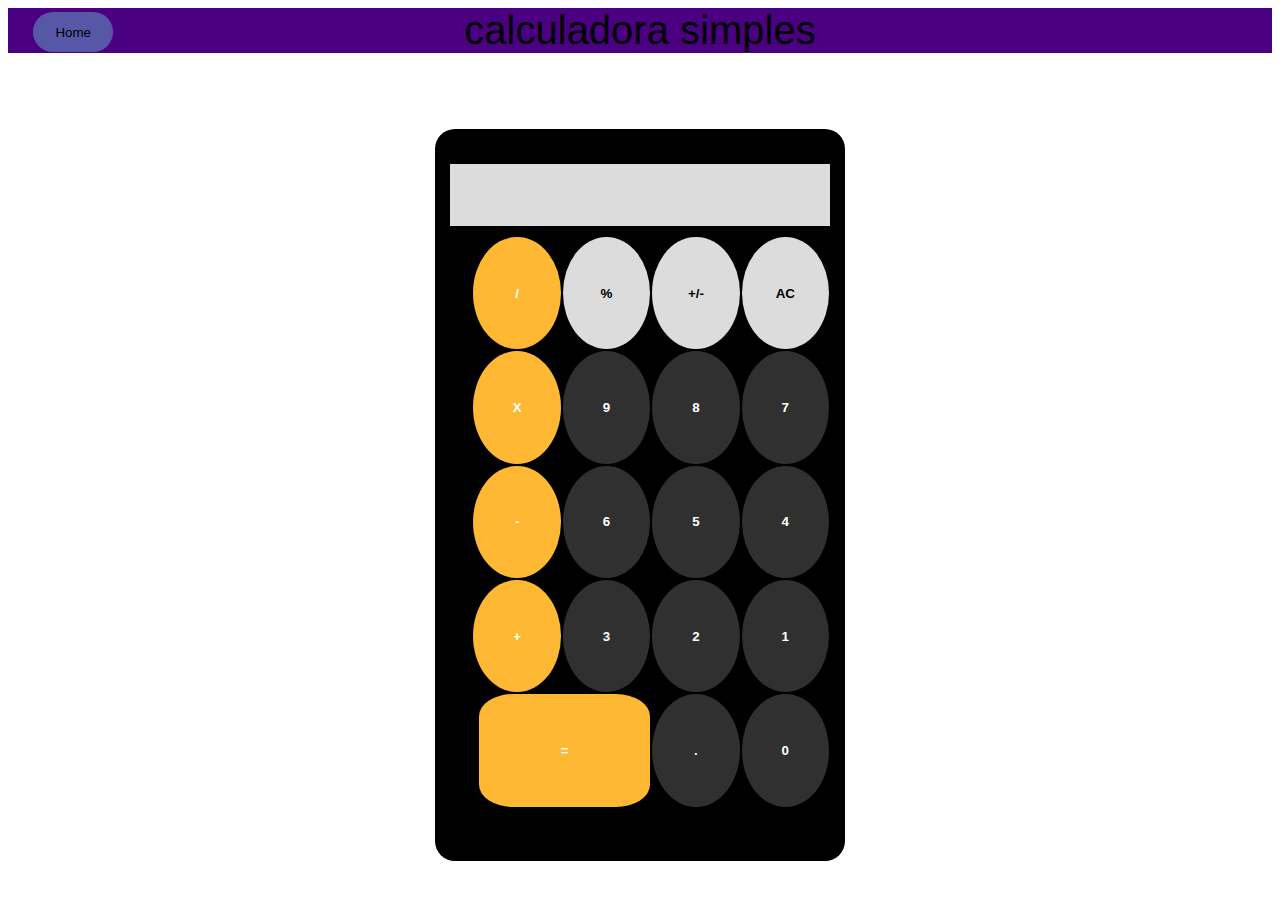
<file: docs/calculadora/index.html>
<!DOCTYPE html>
<html lang="pt-br">
<head>
    <script type="text/javascript" src="script/javascript.js"></script>
    <link rel="stylesheet" type="text/css" href="style/stylesheet.css" media="screen" />
    <meta charset="UTF-8">
    <meta http-equiv="X-UA-Compatible" content="IE=edge">
    <meta name="viewport" content="width=device-width, initial-scale=1.0">
    <title>calculadora</title>
</head>
<body>
    <div class="header">calculadora simples
        <a href="../index.html"><button id="home">Home</button></a>
    </div>
    <div class="bloco">
        <p id="resultado"></p>
        <tr>
            <td><button class="func" onclick="clean()">AC</button></td>
            <td><button class="func" onclick ="insert('')">+/-</button></td>
            <td><button class="func" onclick="insert('%')">%</button></td>
            <td><button class="Operacao" onclick="insert('/')">/</button></td>
        </tr>
        <tr>
            <td><button class="num" onclick="insert('7')">7</button></td>
            <td><button class="num" onclick="insert('8')">8</button></td>
            <td><button class="num" onclick="insert('9')">9</button></td>
            <td><button class="Operacao" onclick="insert('*')">X</button></td>
        </tr>
        <tr>
            <td><button class="num" onclick="insert('4')">4</button></td>
            <td><button class="num" onclick="insert('5')">5</button></td>
            <td><button class="num" onclick="insert('6')">6</button></td>
            <td><button class="Operacao" onclick="insert('-')">-</button></td>
        </tr>
        <tr>
            <td><button class="num" onclick="insert('1')">1</button></td>
            <td><button class="num" onclick="insert('2')">2</button></td>
            <td><button class="num" onclick="insert('3')">3</button></td>
            <td><button class="Operacao" onclick="insert('+')">+</button></td>
        </tr>
        <tr>
            <td><button class="num" onclick="insert('0')">0</button></td>
            <td><button class="num" onclick="insert('.')">.</button></td>
            <td><button class="Operacao" style="width: 45%; border-radius: 20%;" onclick="calc()">=</button></td>
        </tr>
    </div>
</body>
</html>
</file>
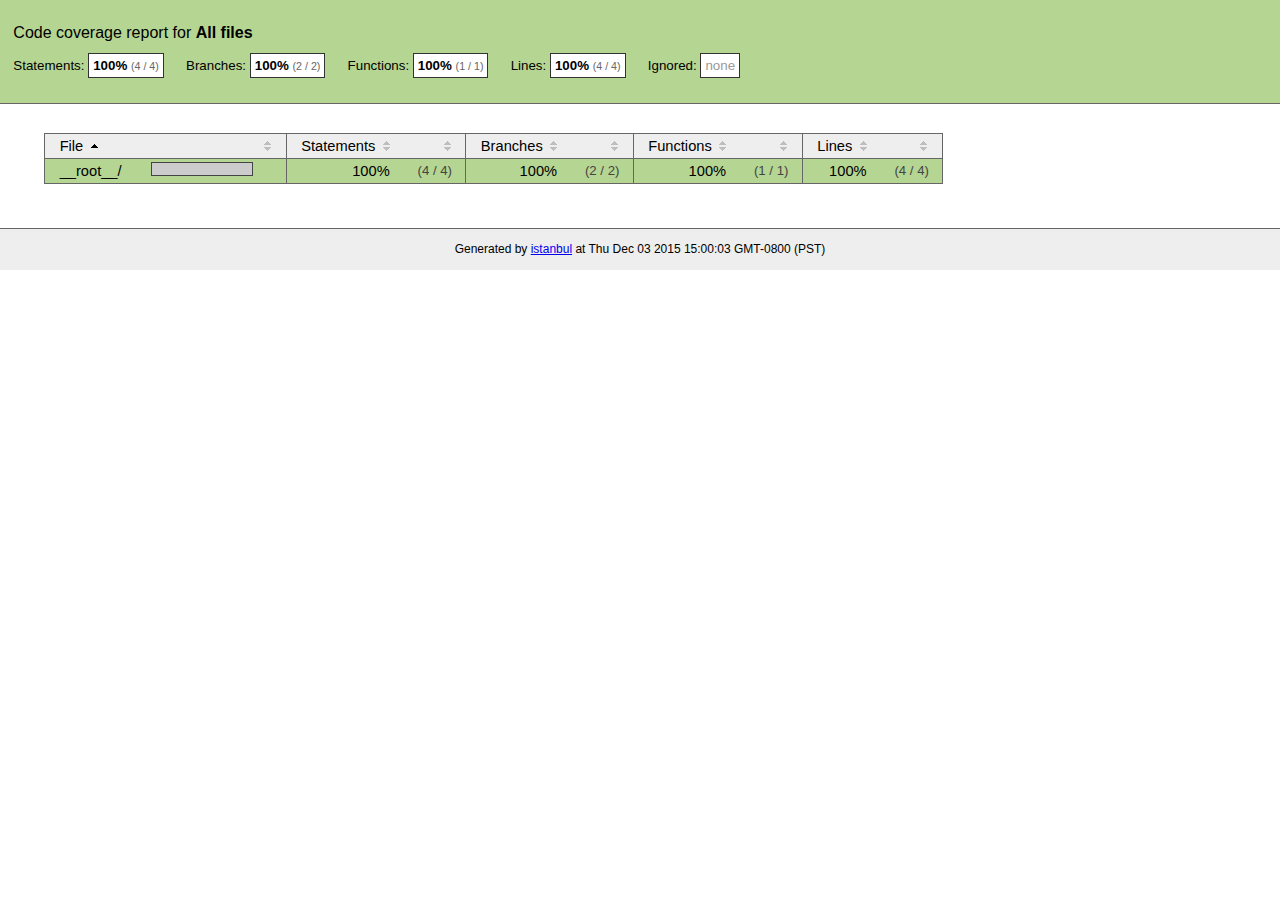
<file: docs/Lista de tarefas/node_modules/unique-filename/coverage/index.html>
<!doctype html>
<html lang="en">
<head>
    <title>Code coverage report for All files</title>
    <meta charset="utf-8">
    <link rel="stylesheet" href="prettify.css">
    <link rel="stylesheet" href="base.css">
    <style type='text/css'>
        div.coverage-summary .sorter {
            background-image: url(sort-arrow-sprite.png);
        }
    </style>
</head>
<body>
<div class="header high">
    <h1>Code coverage report for <span class="entity">All files</span></h1>
    <h2>
        Statements: <span class="metric">100% <small>(4 / 4)</small></span> &nbsp;&nbsp;&nbsp;&nbsp;
        Branches: <span class="metric">100% <small>(2 / 2)</small></span> &nbsp;&nbsp;&nbsp;&nbsp;
        Functions: <span class="metric">100% <small>(1 / 1)</small></span> &nbsp;&nbsp;&nbsp;&nbsp;
        Lines: <span class="metric">100% <small>(4 / 4)</small></span> &nbsp;&nbsp;&nbsp;&nbsp;
        Ignored: <span class="metric"><span class="ignore-none">none</span></span> &nbsp;&nbsp;&nbsp;&nbsp;
    </h2>
    <div class="path"></div>
</div>
<div class="body">
<div class="coverage-summary">
<table>
<thead>
<tr>
   <th data-col="file" data-fmt="html" data-html="true" class="file">File</th>
   <th data-col="pic" data-type="number" data-fmt="html" data-html="true" class="pic"></th>
   <th data-col="statements" data-type="number" data-fmt="pct" class="pct">Statements</th>
   <th data-col="statements_raw" data-type="number" data-fmt="html" class="abs"></th>
   <th data-col="branches" data-type="number" data-fmt="pct" class="pct">Branches</th>
   <th data-col="branches_raw" data-type="number" data-fmt="html" class="abs"></th>
   <th data-col="functions" data-type="number" data-fmt="pct" class="pct">Functions</th>
   <th data-col="functions_raw" data-type="number" data-fmt="html" class="abs"></th>
   <th data-col="lines" data-type="number" data-fmt="pct" class="pct">Lines</th>
   <th data-col="lines_raw" data-type="number" data-fmt="html" class="abs"></th>
</tr>
</thead>
<tbody><tr>
	<td class="file high" data-value="__root__/"><a href="__root__/index.html">__root__/</a></td>
	<td data-value="100" class="pic high"><span class="cover-fill cover-full" style="width: 100px;"></span><span class="cover-empty" style="width:0px;"></span></td>
	<td data-value="100" class="pct high">100%</td>
	<td data-value="4" class="abs high">(4&nbsp;/&nbsp;4)</td>
	<td data-value="100" class="pct high">100%</td>
	<td data-value="2" class="abs high">(2&nbsp;/&nbsp;2)</td>
	<td data-value="100" class="pct high">100%</td>
	<td data-value="1" class="abs high">(1&nbsp;/&nbsp;1)</td>
	<td data-value="100" class="pct high">100%</td>
	<td data-value="4" class="abs high">(4&nbsp;/&nbsp;4)</td>
	</tr>

</tbody>
</table>
</div>
</div>
<div class="footer">
    <div class="meta">Generated by <a href="http://istanbul-js.org/" target="_blank">istanbul</a> at Thu Dec 03 2015 15:00:03 GMT-0800 (PST)</div>
</div>
<script src="prettify.js"></script>
<script>
window.onload = function () {
        if (typeof prettyPrint === 'function') {
            prettyPrint();
        }
};
</script>
<script src="sorter.js"></script>
</body>
</html>
</file>
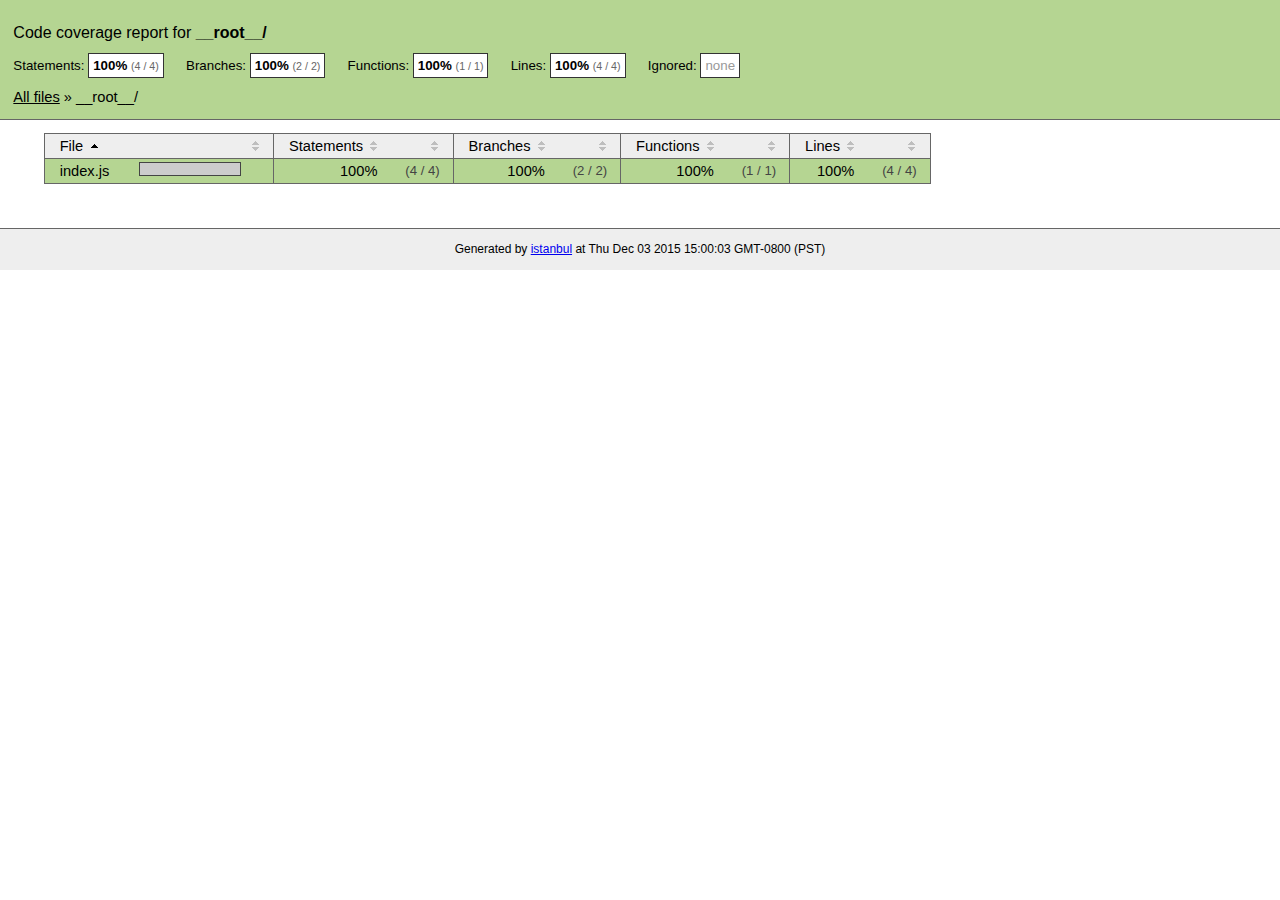
<file: docs/Lista de tarefas/node_modules/unique-filename/coverage/__root__/index.html>
<!doctype html>
<html lang="en">
<head>
    <title>Code coverage report for __root__/</title>
    <meta charset="utf-8">
    <link rel="stylesheet" href="../prettify.css">
    <link rel="stylesheet" href="../base.css">
    <style type='text/css'>
        div.coverage-summary .sorter {
            background-image: url(../sort-arrow-sprite.png);
        }
    </style>
</head>
<body>
<div class="header high">
    <h1>Code coverage report for <span class="entity">__root__/</span></h1>
    <h2>
        Statements: <span class="metric">100% <small>(4 / 4)</small></span> &nbsp;&nbsp;&nbsp;&nbsp;
        Branches: <span class="metric">100% <small>(2 / 2)</small></span> &nbsp;&nbsp;&nbsp;&nbsp;
        Functions: <span class="metric">100% <small>(1 / 1)</small></span> &nbsp;&nbsp;&nbsp;&nbsp;
        Lines: <span class="metric">100% <small>(4 / 4)</small></span> &nbsp;&nbsp;&nbsp;&nbsp;
        Ignored: <span class="metric"><span class="ignore-none">none</span></span> &nbsp;&nbsp;&nbsp;&nbsp;
    </h2>
    <div class="path"><a href="../index.html">All files</a> &#187; __root__/</div>
</div>
<div class="body">
<div class="coverage-summary">
<table>
<thead>
<tr>
   <th data-col="file" data-fmt="html" data-html="true" class="file">File</th>
   <th data-col="pic" data-type="number" data-fmt="html" data-html="true" class="pic"></th>
   <th data-col="statements" data-type="number" data-fmt="pct" class="pct">Statements</th>
   <th data-col="statements_raw" data-type="number" data-fmt="html" class="abs"></th>
   <th data-col="branches" data-type="number" data-fmt="pct" class="pct">Branches</th>
   <th data-col="branches_raw" data-type="number" data-fmt="html" class="abs"></th>
   <th data-col="functions" data-type="number" data-fmt="pct" class="pct">Functions</th>
   <th data-col="functions_raw" data-type="number" data-fmt="html" class="abs"></th>
   <th data-col="lines" data-type="number" data-fmt="pct" class="pct">Lines</th>
   <th data-col="lines_raw" data-type="number" data-fmt="html" class="abs"></th>
</tr>
</thead>
<tbody><tr>
	<td class="file high" data-value="index.js"><a href="index.js.html">index.js</a></td>
	<td data-value="100" class="pic high"><span class="cover-fill cover-full" style="width: 100px;"></span><span class="cover-empty" style="width:0px;"></span></td>
	<td data-value="100" class="pct high">100%</td>
	<td data-value="4" class="abs high">(4&nbsp;/&nbsp;4)</td>
	<td data-value="100" class="pct high">100%</td>
	<td data-value="2" class="abs high">(2&nbsp;/&nbsp;2)</td>
	<td data-value="100" class="pct high">100%</td>
	<td data-value="1" class="abs high">(1&nbsp;/&nbsp;1)</td>
	<td data-value="100" class="pct high">100%</td>
	<td data-value="4" class="abs high">(4&nbsp;/&nbsp;4)</td>
	</tr>

</tbody>
</table>
</div>
</div>
<div class="footer">
    <div class="meta">Generated by <a href="http://istanbul-js.org/" target="_blank">istanbul</a> at Thu Dec 03 2015 15:00:03 GMT-0800 (PST)</div>
</div>
<script src="../prettify.js"></script>
<script>
window.onload = function () {
        if (typeof prettyPrint === 'function') {
            prettyPrint();
        }
};
</script>
<script src="../sorter.js"></script>
</body>
</html>
</file>
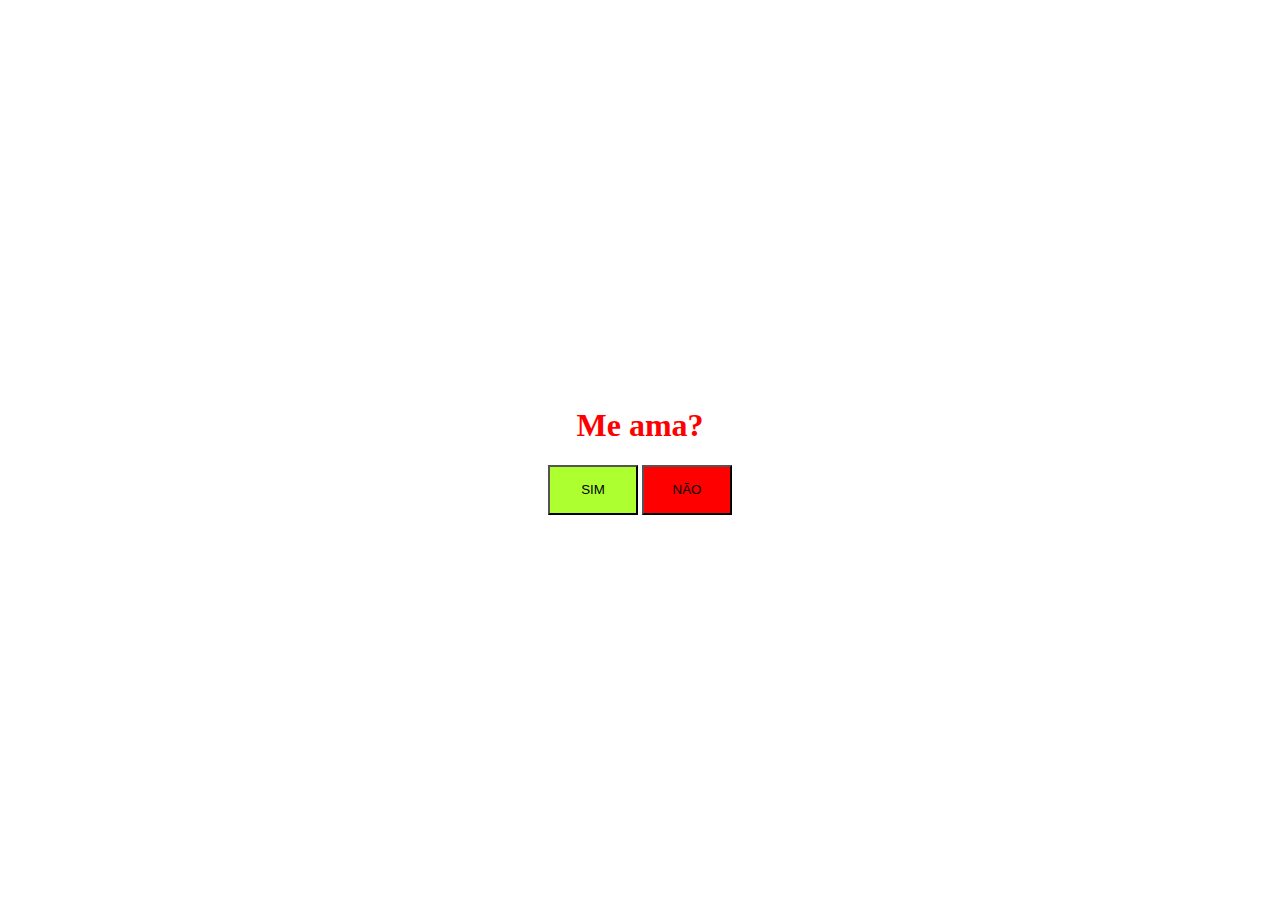
<file: docs/my.html>
<!DOCTYPE html>
<html lang="en">
<head>
    <style>
        body{
            display: flex;
            flex-direction: column;
            margin: 0;
            height: 100vh;
            align-items: center;
            justify-content: center;
        }
        button{
            height: 50px;
            width: 90px;
        }
        #sim{
            background-color: greenyellow;
        }
        #nao{
            background-color: red;
            position: relative;
        }
        h1{
            color: red;
        }
    </style>
    <script>
        var t = 0;

        function point(){
            if(t == 2){
                var nao  = document.getElementById('nao');
                nao.parentNode.removeChild(nao);
                div = document.createElement('div');
                div.id = "brabo"
                div.innerHTML = "Pronto, agr o botão sumiu (>_<)"
                document.getElementById('emote').appendChild(div)
            }
            if(t == 1){
                document.getElementById('nao').style = "left: 150px";
                div = document.createElement('div');
                div.id = "no"
                div.innerHTML = "haha mto engraçado, vai dnovo.";
                document.getElementById('emote').appendChild(div)
                t+=1;}
            if(t == 0){
                document.getElementById('nao').style = "left: 50px";
                div = document.createElement('div');
                div.id = "ehr"
                div.innerHTML = "Acho q vc errou, tenta dnovo."
                document.getElementById('emote').appendChild(div)
                t+=1;}
        }
        function yesyesyes(){
            var ehr = document.getElementById('ehr');
            ehr.parentNode.removeChild(ehr);

            var no = document.getElementById('no');
            no.parentNode.removeChild(no);

            var brabo = document.getElementById('brabo');
            brabo.parentNode.removeChild(brabo);

            div = document.createElement('div');
            div.id = "yessss";
            div.innerHTML = "TAMBEM TE AMOOO (>^_^)><(^o^<)      (●♡∀♡)";
            document.getElementById('emote').appendChild(div);

            setTimeout(function(){
                window.open("https://www.youtube.com/watch?v=mtXkr6kdCZA");}
            ,2000)
        }
    </script>
    <meta charset="UTF-8">
    <meta http-equiv="X-UA-Compatible" content="IE=edge">
    <meta name="viewport" content="width=device-width, initial-scale=1.0">
    <title>oiii</title>
</head>
<body>
    <h1>Me ama?</h1>
    <div>
        <button id="sim" onclick="yesyesyes()">SIM</button>
        <button id="nao" onclick="point()">NÃO</button>
    </div>
    <div id="emote"></div>
</body>
</html>
</file>
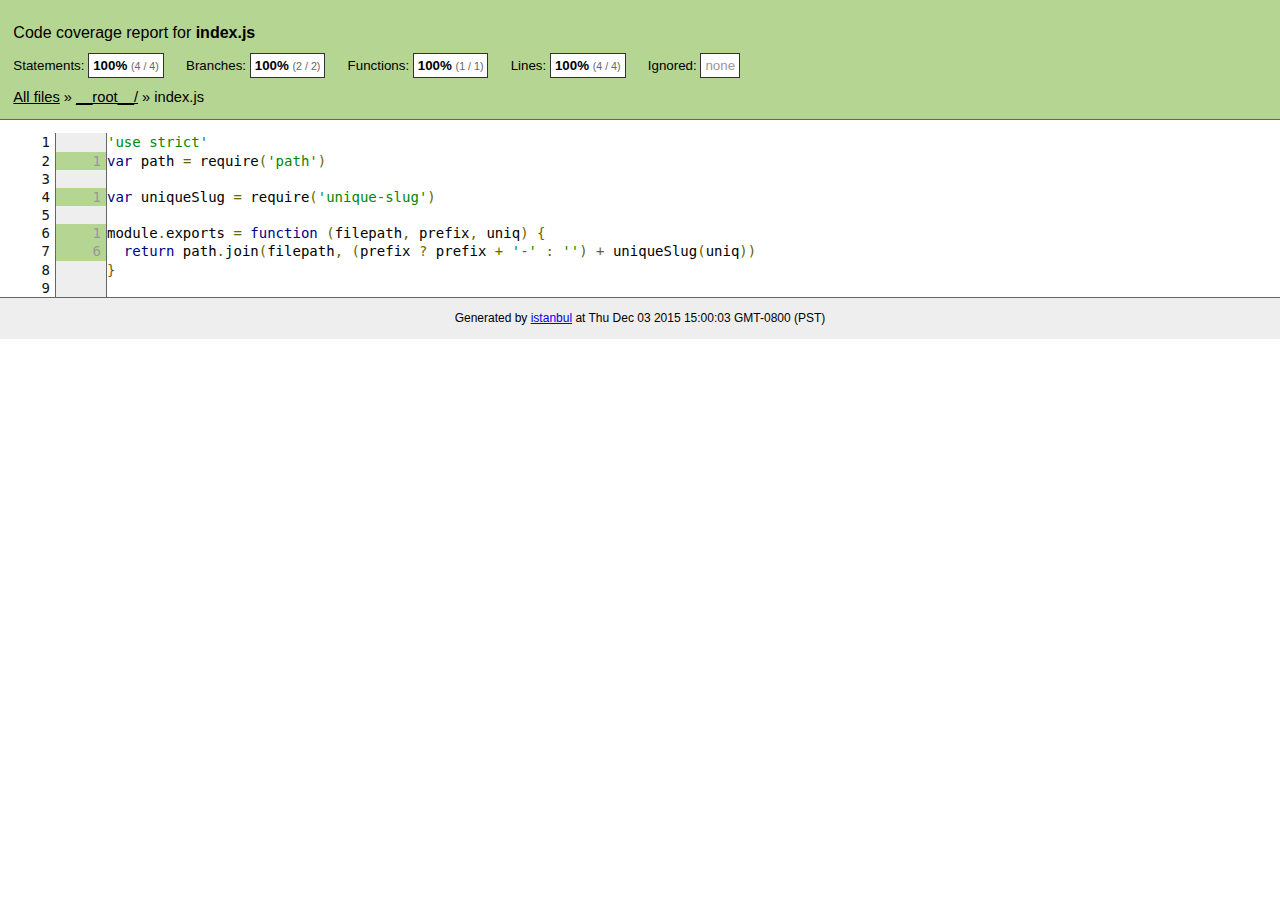
<file: docs/Lista de tarefas/node_modules/unique-filename/coverage/__root__/index.js.html>
<!doctype html>
<html lang="en">
<head>
    <title>Code coverage report for index.js</title>
    <meta charset="utf-8">
    <link rel="stylesheet" href="../prettify.css">
    <link rel="stylesheet" href="../base.css">
    <style type='text/css'>
        div.coverage-summary .sorter {
            background-image: url(../sort-arrow-sprite.png);
        }
    </style>
</head>
<body>
<div class="header high">
    <h1>Code coverage report for <span class="entity">index.js</span></h1>
    <h2>
        Statements: <span class="metric">100% <small>(4 / 4)</small></span> &nbsp;&nbsp;&nbsp;&nbsp;
        Branches: <span class="metric">100% <small>(2 / 2)</small></span> &nbsp;&nbsp;&nbsp;&nbsp;
        Functions: <span class="metric">100% <small>(1 / 1)</small></span> &nbsp;&nbsp;&nbsp;&nbsp;
        Lines: <span class="metric">100% <small>(4 / 4)</small></span> &nbsp;&nbsp;&nbsp;&nbsp;
        Ignored: <span class="metric"><span class="ignore-none">none</span></span> &nbsp;&nbsp;&nbsp;&nbsp;
    </h2>
    <div class="path"><a href="../index.html">All files</a> &#187; <a href="index.html">__root__/</a> &#187; index.js</div>
</div>
<div class="body">
<pre><table class="coverage">
<tr><td class="line-count">1
2
3
4
5
6
7
8
9</td><td class="line-coverage"><span class="cline-any cline-neutral">&nbsp;</span>
<span class="cline-any cline-yes">1</span>
<span class="cline-any cline-neutral">&nbsp;</span>
<span class="cline-any cline-yes">1</span>
<span class="cline-any cline-neutral">&nbsp;</span>
<span class="cline-any cline-yes">1</span>
<span class="cline-any cline-yes">6</span>
<span class="cline-any cline-neutral">&nbsp;</span>
<span class="cline-any cline-neutral">&nbsp;</span></td><td class="text"><pre class="prettyprint lang-js">'use strict'
var path = require('path')
&nbsp;
var uniqueSlug = require('unique-slug')
&nbsp;
module.exports = function (filepath, prefix, uniq) {
  return path.join(filepath, (prefix ? prefix + '-' : '') + uniqueSlug(uniq))
}
&nbsp;</pre></td></tr>
</table></pre>

</div>
<div class="footer">
    <div class="meta">Generated by <a href="http://istanbul-js.org/" target="_blank">istanbul</a> at Thu Dec 03 2015 15:00:03 GMT-0800 (PST)</div>
</div>
<script src="../prettify.js"></script>
<script>
window.onload = function () {
        if (typeof prettyPrint === 'function') {
            prettyPrint();
        }
};
</script>
<script src="../sorter.js"></script>
</body>
</html>
</file>
<file: docs/calculadora/style/stylesheet.css>
/*cabeçalho*/
.header {
    position: relative;
    display: inline-block;
    background-color: indigo;
    text-align: center;
    width: 100%;
    font-size: 40px;
    font-family: Arial, Helvetica, sans-serif;
}

#home {
    cursor: pointer;
    background-color: rgb(87, 87, 168);
    position:absolute;
    border: 0px;
    top:4px;
    left: 2%;
    width: 80px;
    height: 40px;
    border-radius: 20px;
}

#home:hover {
    background-color: rgb(53, 53, 104);
}
/*calculadora*/
.bloco {
    width: 380px;
    height: 78%;
    position: absolute;
    top: 55%;
    left: 50%;
    transform: translate(-50%,-50%);
    background-color: black;
    border-radius: 20px;
    padding: 15px;
}

.num {
    margin: 1px;
    position: relative;
    bottom: 50px;
    font-weight: bolder;
    cursor: pointer;
    border: 0px;
    color:white;
    background-color: rgb(48, 48, 48);
    float:inline-end;
    border-radius: 100%;
    width: 23%;
    height: 16%;
}

.num:hover{
    background-color:rgb(76, 75, 75) ;
}

.Operacao {
    margin: 1px;
    position: relative;
    bottom: 50px;
    color: rgb(255, 255, 255);
    font-weight: bolder;
    cursor: pointer;
    background-color: rgb(255, 184, 52);
    border: 0px;
    float:inline-end;
    border-radius: 100%;
    width: 23%;
    height: 16%;
}

.Operacao:hover {
    background-color:rgb(205, 148, 43) ;
}

.func {
    margin: 1px;
    position: relative;
    bottom: 50px;
    font-weight: bolder;
    cursor: pointer;
    background-color: gainsboro;
    border: 0px;
    float:inline-end;
    border-radius: 100%;
    width: 23%;
    height: 16%;
}

.func:hover {
    background-color: rgb(171, 171, 171);
}

#resultado {
    height: 42px ;
    bottom: 20px;
    position: relative;
    font-family: Arial, Helvetica, sans-serif;
    background-color: gainsboro;
    font-size: 40px;
    text-align: right;
    padding: 10px;
}
</file>
<file: docs/Lista de tarefas/node_modules/unique-filename/coverage/prettify.css>
.pln{color:#000}@media screen{.str{color:#080}.kwd{color:#008}.com{color:#800}.typ{color:#606}.lit{color:#066}.pun,.opn,.clo{color:#660}.tag{color:#008}.atn{color:#606}.atv{color:#080}.dec,.var{color:#606}.fun{color:red}}@media print,projection{.str{color:#060}.kwd{color:#006;font-weight:bold}.com{color:#600;font-style:italic}.typ{color:#404;font-weight:bold}.lit{color:#044}.pun,.opn,.clo{color:#440}.tag{color:#006;font-weight:bold}.atn{color:#404}.atv{color:#060}}pre.prettyprint{padding:2px;border:1px solid #888}ol.linenums{margin-top:0;margin-bottom:0}li.L0,li.L1,li.L2,li.L3,li.L5,li.L6,li.L7,li.L8{list-style-type:none}li.L1,li.L3,li.L5,li.L7,li.L9{background:#eee}
</file>
<file: docs/Lista de tarefas/node_modules/unique-filename/coverage/base.css>
body, html {
    margin:0; padding: 0;
}
body {
    font-family: Helvetica Neue, Helvetica,Arial;
    font-size: 10pt;
}
div.header, div.footer {
    background: #eee;
    padding: 1em;
}
div.header {
    z-index: 100;
    position: fixed;
    top: 0;
    border-bottom: 1px solid #666;
    width: 100%;
}
div.footer {
    border-top: 1px solid #666;
}
div.body {
    margin-top: 10em;
}
div.meta {
    font-size: 90%;
    text-align: center;
}
h1, h2, h3 {
    font-weight: normal;
}
h1 {
    font-size: 12pt;
}
h2 {
    font-size: 10pt;
}
pre {
    font-family: Consolas, Menlo, Monaco, monospace;
    margin: 0;
    padding: 0;
    line-height: 1.3;
    font-size: 14px;
    -moz-tab-size: 2;
    -o-tab-size:  2;
    tab-size: 2;
}

div.path { font-size: 110%; }
div.path a:link, div.path a:visited { color: #000; }
table.coverage { border-collapse: collapse; margin:0; padding: 0 }

table.coverage td {
    margin: 0;
    padding: 0;
    color: #111;
    vertical-align: top;
}
table.coverage td.line-count {
    width: 50px;
    text-align: right;
    padding-right: 5px;
}
table.coverage td.line-coverage {
    color: #777 !important;
    text-align: right;
    border-left: 1px solid #666;
    border-right: 1px solid #666;
}

table.coverage td.text {
}

table.coverage td span.cline-any {
    display: inline-block;
    padding: 0 5px;
    width: 40px;
}
table.coverage td span.cline-neutral {
    background: #eee;
}
table.coverage td span.cline-yes {
    background: #b5d592;
    color: #999;
}
table.coverage td span.cline-no {
    background: #fc8c84;
}

.cstat-yes { color: #111; }
.cstat-no { background: #fc8c84; color: #111; }
.fstat-no { background: #ffc520; color: #111 !important; }
.cbranch-no { background:  yellow !important; color: #111; }

.cstat-skip { background: #ddd; color: #111; }
.fstat-skip { background: #ddd; color: #111 !important; }
.cbranch-skip { background: #ddd !important; color: #111; }

.missing-if-branch {
    display: inline-block;
    margin-right: 10px;
    position: relative;
    padding: 0 4px;
    background: black;
    color: yellow;
}

.skip-if-branch {
    display: none;
    margin-right: 10px;
    position: relative;
    padding: 0 4px;
    background: #ccc;
    color: white;
}

.missing-if-branch .typ, .skip-if-branch .typ {
    color: inherit !important;
}

.entity, .metric { font-weight: bold; }
.metric { display: inline-block; border: 1px solid #333; padding: 0.3em; background: white; }
.metric small { font-size: 80%; font-weight: normal; color: #666; }

div.coverage-summary table { border-collapse: collapse; margin: 3em; font-size: 110%; }
div.coverage-summary td, div.coverage-summary table  th { margin: 0; padding: 0.25em 1em; border-top: 1px solid #666; border-bottom: 1px solid #666; }
div.coverage-summary th { text-align: left; border: 1px solid #666; background: #eee; font-weight: normal; }
div.coverage-summary th.file { border-right: none !important; }
div.coverage-summary th.pic { border-left: none !important; text-align: right; }
div.coverage-summary th.pct { border-right: none !important; }
div.coverage-summary th.abs { border-left: none !important; text-align: right; }
div.coverage-summary td.pct { text-align: right; border-left: 1px solid #666; }
div.coverage-summary td.abs { text-align: right; font-size: 90%; color: #444; border-right: 1px solid #666; }
div.coverage-summary td.file { border-left: 1px solid #666; white-space: nowrap;  }
div.coverage-summary td.pic { min-width: 120px !important;  }
div.coverage-summary a:link { text-decoration: none; color: #000; }
div.coverage-summary a:visited { text-decoration: none; color: #777; }
div.coverage-summary a:hover { text-decoration: underline; }
div.coverage-summary tfoot td { border-top: 1px solid #666; }

div.coverage-summary .sorter {
    height: 10px;
    width: 7px;
    display: inline-block;
    margin-left: 0.5em;
    background: url(sort-arrow-sprite.png) no-repeat scroll 0 0 transparent;
}
div.coverage-summary .sorted .sorter {
    background-position: 0 -20px;
}
div.coverage-summary .sorted-desc .sorter {
    background-position: 0 -10px;
}

.high { background: #b5d592 !important; }
.medium { background: #ffe87c !important; }
.low { background: #fc8c84 !important; }

span.cover-fill, span.cover-empty {
    display:inline-block;
    border:1px solid #444;
    background: white;
    height: 12px;
}
span.cover-fill {
    background: #ccc;
    border-right: 1px solid #444;
}
span.cover-empty {
    background: white;
    border-left: none;
}
span.cover-full {
    border-right: none !important;
}
pre.prettyprint {
    border: none !important;
    padding: 0 !important;
    margin: 0 !important;
}
.com { color: #999 !important; }
.ignore-none { color: #999; font-weight: normal; }
</file>
